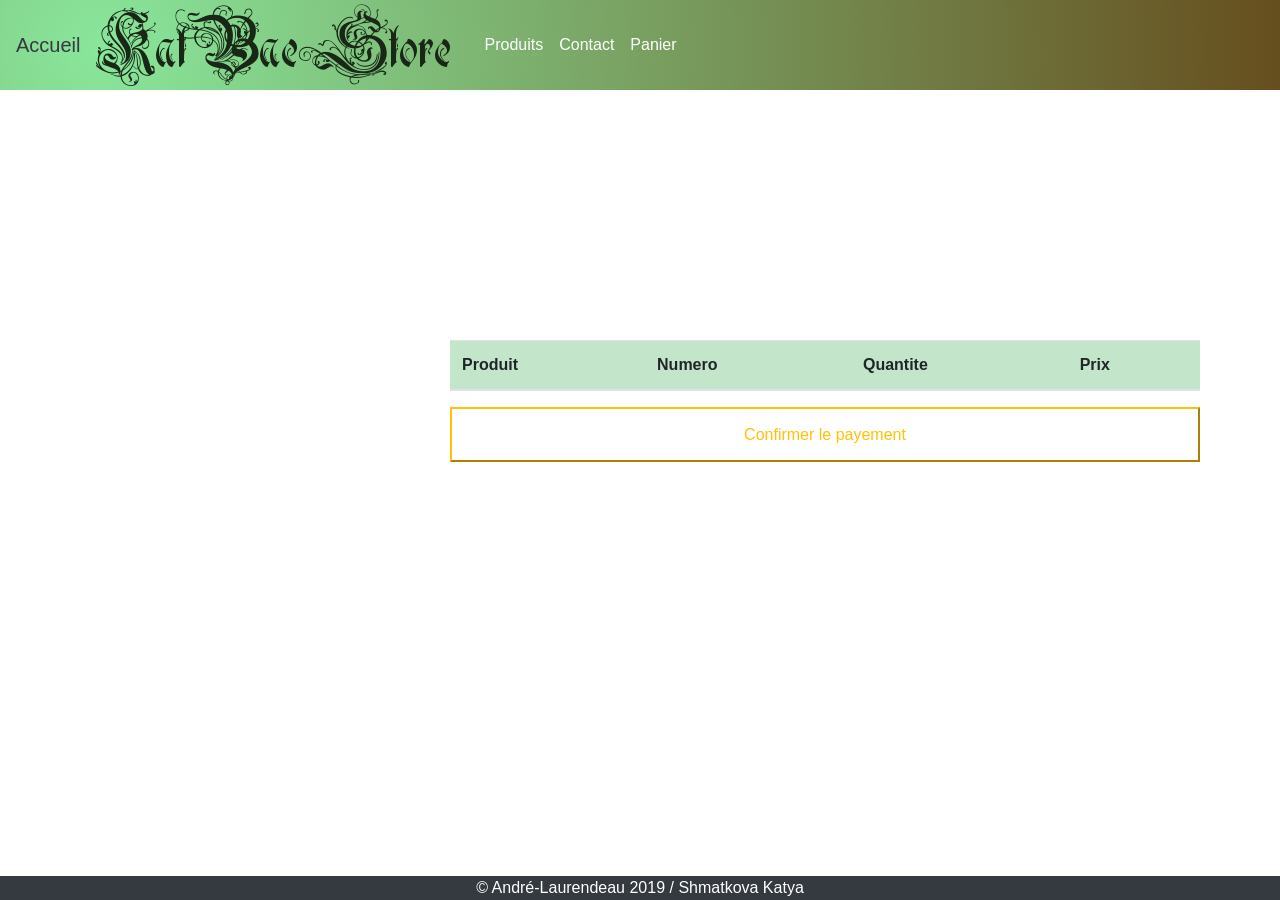
<file: confirmation.html>
<!DOCTYPE html>
<html lang="fr">

<head>
  <meta charset="utf-8">
  <title>KatBae Store</title>
  <!-- Latest compiled and minified CSS -->
  <link rel="stylesheet" href="https://maxcdn.bootstrapcdn.com/bootstrap/4.2.1/css/bootstrap.min.css">
  <link type="text/css" rel="stylesheet" href="CSS/cssConfirmation.css">
  <!-- jQuery library -->
  <script src="https://ajax.googleapis.com/ajax/libs/jquery/3.3.1/jquery.min.js"></script>
  <!-- Popper JS -->
  <script src="https://cdnjs.cloudflare.com/ajax/libs/popper.js/1.14.6/umd/popper.min.js"></script>
  <!-- Latest compiled JavaScript -->
  <script src="https://maxcdn.bootstrapcdn.com/bootstrap/4.2.1/js/bootstrap.min.js"></script>

</head>

<body>
  <nav class="navbar navbar-expand-lg sticky-top">
    <a class="navbar-brand text-dark" href="acceuil.html">Accueil</a>
    <img src="images/logo.png" alt="Logo Katya" />
    <button type="button" class="btn-primary navbar-expand-sm navbar-toggler bg-dark navbar-dark" data-toggle="collapse" data-target="#collapsibleNavbar">
      <span class="navbar-toggler-icon"></span>
    </button>
    <div class="collapse navbar-collapse" id="collapsibleNavbar">
      <ul class="navbar-nav justify-content-end d-flex flex-fill ">
        <li class="navbar-item">
          <a class="nav-link p-2 " href="index.html">Produits</a>
        </li>
        <li class="navbar-item">
          <a class="nav-link p-2 " href="contact.html">Contact</a>
        </li>
        <li class="navbar-item">
          <a class="nav-link p-2 " href="panier.html">Panier</a>
        </li>
      </ul>
    </div>
  </nav>
    <table class="table table-striped table-success ">
      <thead>
        <tr>
          <th scope="col">Produit</th>
          <th scope="col">Numero</th>
          <th scope="col">Quantite</th>
          <th scope="col">Prix</th>
        </tr>
      </thead>
      <tbody>
        <template>
          <tr>
            <th scope="row">Renard</th>
            <td>1</td>
            <td>1</td>
            <td>940</td>
          </tr>
        </template>
      </tbody>
      <tfoot>
        <template>
          <tr>
            <th scope="row">Sous-total:</th>
            <td colspan="3">940</td>
          </tr>
          <tr>
            <th scope="row">TPS:</th>
            <td colspan="3">940</td>
          </tr>
          <tr>
            <th scope="row">TVQ:</th>
            <td colspan="3">940</td>
          </tr>
          <tr>
            <th scope="row">Shipping:</th>
            <td colspan="3">75</td>
          </tr>
          <tr>
            <th scope="row">Total:</th>
            <td colspan="3">940</td>
          </tr>
        </template>
      </tfoot>
    </table>
    <form class="" action="facture.html" method="post">
      <input class="btn-outline-warning btn-block p-2 mb-5 " type="submit" value="Confirmer le payement">
    </form>
  <footer>
    <div class="row">
      <div class="col-lg-4 col-md-4 col-sm-12">
        <div class="fixed-bottom text-center bg-dark text-white">
          &copy; André-Laurendeau 2019
          / Shmatkova Katya
        </div>
      </div>
    </div>
  </footer>
  <script src="script/jsConfirmation.js"></script>
</body>
</html>
</file>
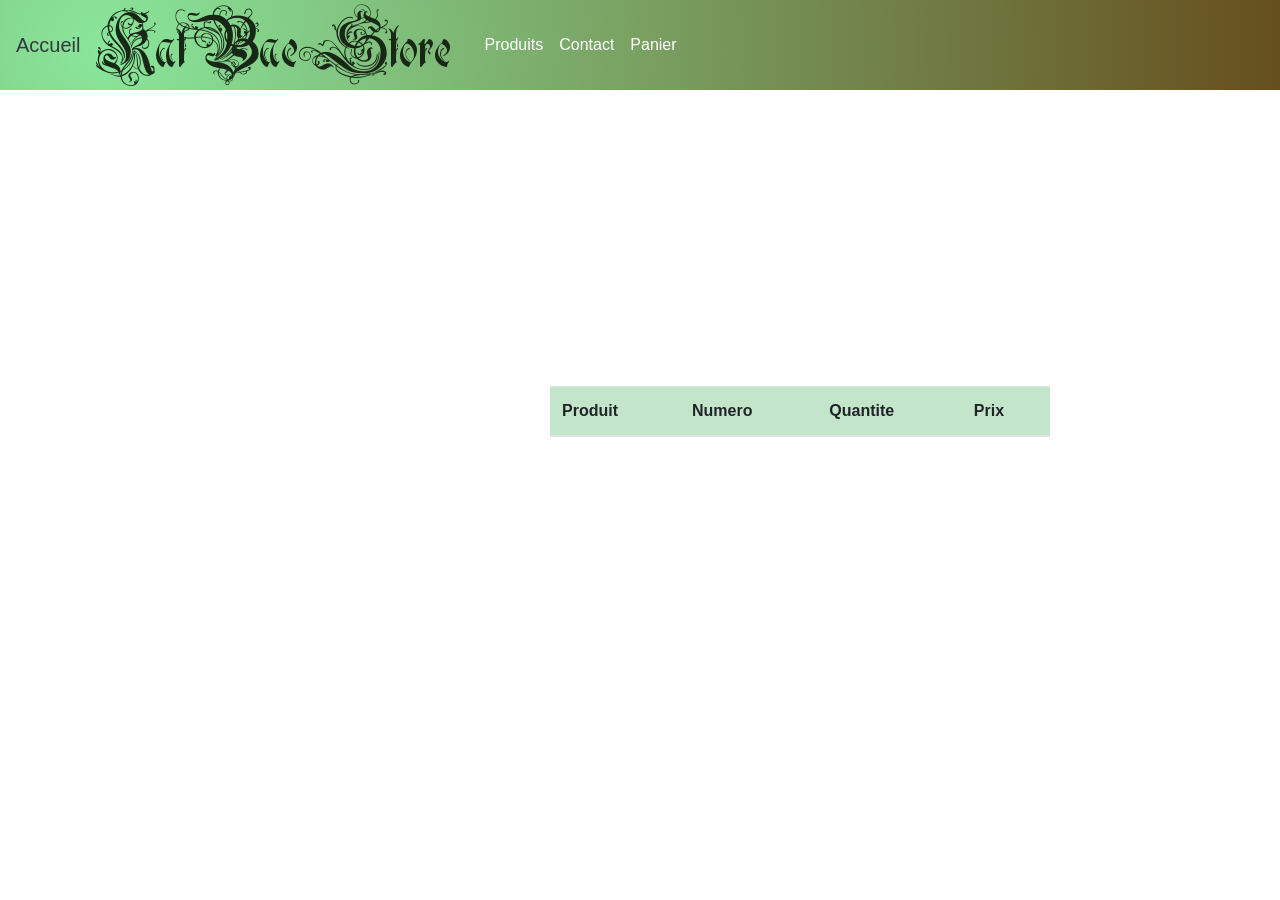
<file: facture.html>
<!DOCTYPE html>
<html lang="fr">

<head>
  <meta charset="utf-8">
  <title>KatBae Store</title>
  <!-- Latest compiled and minified CSS -->
  <link rel="stylesheet" href="https://maxcdn.bootstrapcdn.com/bootstrap/4.2.1/css/bootstrap.min.css">
  <link type="text/css" rel="stylesheet" href="CSS/cssFacture.css">
  <!-- jQuery library -->
  <script src="https://ajax.googleapis.com/ajax/libs/jquery/3.3.1/jquery.min.js"></script>
  <!-- Popper JS -->
  <script src="https://cdnjs.cloudflare.com/ajax/libs/popper.js/1.14.6/umd/popper.min.js"></script>
  <!-- Latest compiled JavaScript -->
  <script src="https://maxcdn.bootstrapcdn.com/bootstrap/4.2.1/js/bootstrap.min.js"></script>
  <script src="script/jsFacture.js"></script>
</head>

<body>
  <nav class="navbar navbar-expand-lg sticky-top">
    <a class="navbar-brand text-dark" href="acceuil.html">Accueil</a>
    <img src="images/logo.png" alt="Logo Katya" />
    <button type="button" class="btn-primary navbar-expand-sm navbar-toggler bg-dark navbar-dark" data-toggle="collapse" data-target="#collapsibleNavbar">
      <span class="navbar-toggler-icon"></span>
    </button>
    <div class="collapse navbar-collapse" id="collapsibleNavbar">
      <ul class="navbar-nav justify-content-end d-flex flex-fill ">
        <li class="navbar-item">
          <a class="nav-link p-2 " href="index.html">Produits</a>
        </li>
        <li class="navbar-item">
          <a class="nav-link p-2 " href="contact.html">Contact</a>
        </li>
        <li class="navbar-item">
          <a class="nav-link p-2 " href="panier.html">Panier</a>
        </li>
      </ul>
    </div>
  </nav>
  <h1>Facture</h1>
  <p>Jeudi 2 mai 2019 23h55</p>
  <table class="table table-striped table-success ">
    <thead>
      <tr>
        <th scope="col">Produit</th>
        <th scope="col">Numero</th>
        <th scope="col">Quantite</th>
        <th scope="col">Prix</th>
      </tr>
    </thead>
    <tbody>
      <template>
        <tr>
          <th scope="row">Renard</th>
          <td>1</td>
          <td>1</td>
          <td>940</td>
        </tr>
      </template>
    </tbody>
    <tfoot>
      <template>
        <tr>
          <th scope="row">Total(TVQ/TPS/Shipping):</th>
          <td colspan="3">940</td>
        </tr>
    </tfoot>
  </table>
  <footer>
    <div class="row">
      <div class="col-lg-4 col-md-4 col-sm-12">
        <div class="fixed-bottom text-center bg-dark text-white">
          &copy; André-Laurendeau 2019
          / Shmatkova Katya
        </div>
      </div>
    </div>
  </footer>

</body>

</html>
</file>
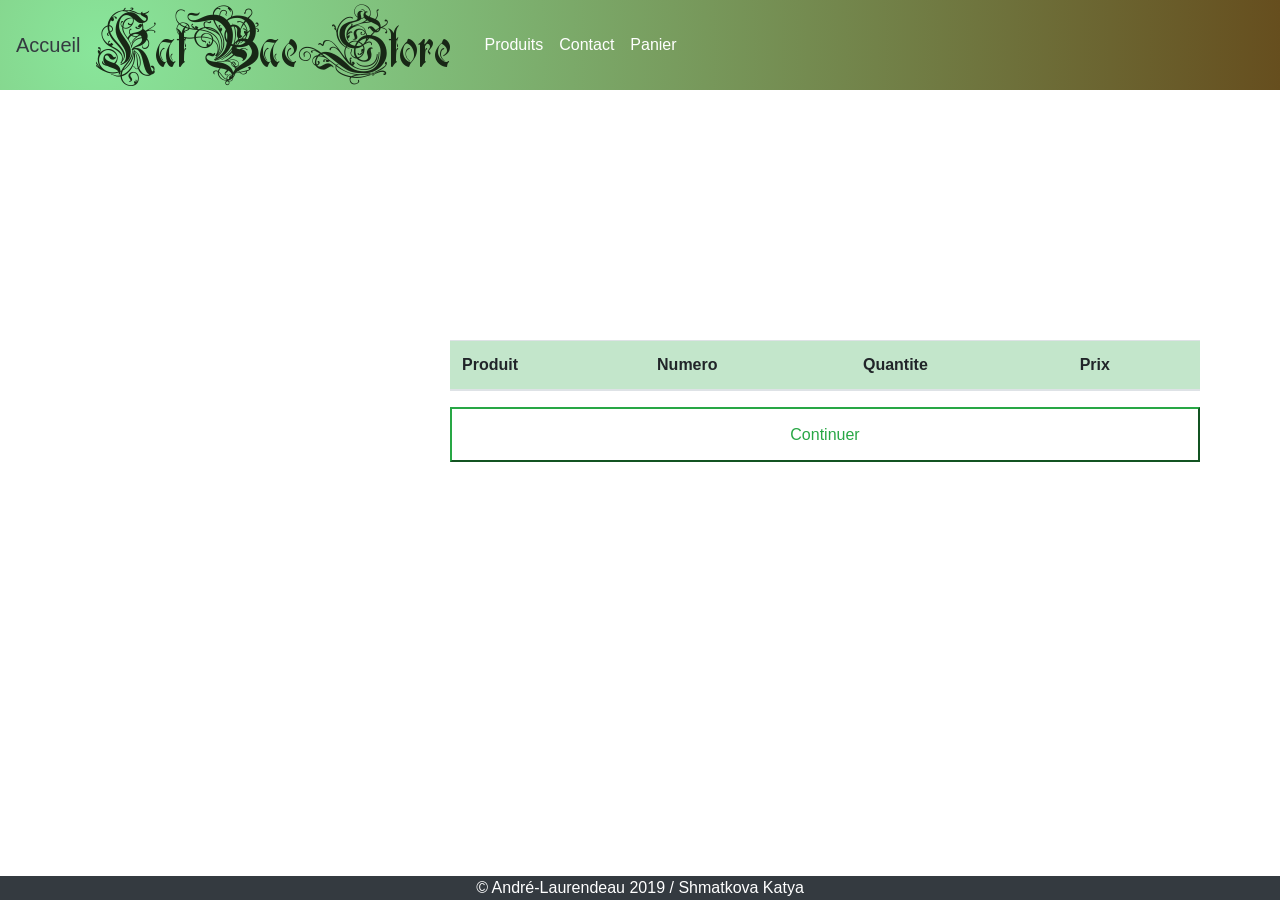
<file: panier.html>
<!DOCTYPE html>
<html lang="fr">

<head>
  <meta charset="utf-8">
  <title>KatBae Store</title>
  <!-- Latest compiled and minified CSS -->
  <link rel="stylesheet" href="https://maxcdn.bootstrapcdn.com/bootstrap/4.2.1/css/bootstrap.min.css">
  <link rel="stylesheet" href="https://use.fontawesome.com/releases/v5.8.2/css/all.css" integrity="sha384-oS3vJWv+0UjzBfQzYUhtDYW+Pj2yciDJxpsK1OYPAYjqT085Qq/1cq5FLXAZQ7Ay" crossorigin="anonymous">
  <link type="text/css" rel="stylesheet" href="CSS/cssPanier.css">
  <!-- jQuery library -->
  <script src="https://ajax.googleapis.com/ajax/libs/jquery/3.3.1/jquery.min.js"></script>
  <!-- Popper JS -->
  <script src="https://cdnjs.cloudflare.com/ajax/libs/popper.js/1.14.6/umd/popper.min.js"></script>
  <!-- Latest compiled JavaScript -->
  <script src="https://maxcdn.bootstrapcdn.com/bootstrap/4.2.1/js/bootstrap.min.js"></script>

</head>

<body>
  <nav class="navbar navbar-expand-lg sticky-top">
    <a class="navbar-brand text-dark" href="acceuil.html">Accueil</a>
    <img src="images/logo.png" alt="Logo Katya" />
    <button type="button" class="btn-primary navbar-expand-sm navbar-toggler bg-dark navbar-dark" data-toggle="collapse" data-target="#collapsibleNavbar">
      <span class="navbar-toggler-icon"></span>
    </button>
    <div class="collapse navbar-collapse" id="collapsibleNavbar">
      <ul class="navbar-nav justify-content-end d-flex flex-fill ">
        <li class="navbar-item">
          <a class="nav-link p-2 " href="index.html">Produits</a>
        </li>
        <li class="navbar-item">
          <a class="nav-link p-2 " href="contact.html">Contact</a>
        </li>
        <li class="navbar-item">
          <a class="nav-link p-2 " href="panier.html">Panier</a>
        </li>
      </ul>
    </div>
  </nav>
  <table class="table table-striped table-success ">
    <thead>
      <tr>
        <th scope="col">Produit</th>
        <th scope="col">Numero</th>
        <th scope="col">Quantite</th>
        <th scope="col">Prix</th>
      </tr>
    </thead>
    <tbody>
      <template>
        <tr>
          <th scope="row">Renard</th>
          <td>1</td>
          <td>1</td>
          <td>940</td>
          <td>
            <button type="button" name="button"><i class="far fa-trash-alt"></i></button>
          </td>
        </tr>
      </template>
    </tbody>
  </table>
  <form class="" action="confirmation.html" method="post">
    <input class="btn-outline-success btn-block p-2 mb-5 " type="submit" value="Continuer">
  </form>

  <footer>
    <div class="row">
      <div class="col-lg-4 col-md-4 col-sm-12">
        <div class="fixed-bottom text-center bg-dark text-white">
          &copy; André-Laurendeau 2019
          / Shmatkova Katya
        </div>
      </div>
    </div>
  </footer>
  <script src="script/jsPanier.js"></script>
</body>

</html>
</file>
<file: CSS/cssConfirmation.css>
html,body{
	width:100%;
	height:100%;
}
*{
	margin:0;
	padding:0;

}
body{
	background:url(https://i.pinimg.com/originals/28/fc/0c/28fc0c6c0e376b3f23e69c5d950795b6.jpg);
}
nav{
	height:10%;
	background: radial-gradient(circle farthest-corner at 100px 50px, #89e69b, #664e1e);
	top:0;
}

tbody tr td:nth-child(4)::before{
	content:"$";
}

tfoot td::before{
	content:"$";
}
table button{
	background-color: transparent;
}

table{
  margin-top: 250px;
  margin-left: 450px;
  width: 750px !important;
}
input{
  margin-left: 450px;
  width: 750px !important;
  height: 55px;
}

@media screen and (max-width: 3000px) {
  nav div ul li a {

	color:white !important;
    float: none;
    width: 100%;
  }
}

@media screen and (max-width: 990px) {
  nav div ul li a {

	color:white !important;
    float: none;
    width: 100%;
  }
}
</file>
<file: CSS/cssFacture.css>
html,body{
	width:100%;
	height:100%;
}
*{
	margin:0;
	padding:0;

}
body{
	background:url(https://i.pinimg.com/originals/28/fc/0c/28fc0c6c0e376b3f23e69c5d950795b6.jpg);
}
nav{
	height:10%;
	background: radial-gradient(circle farthest-corner at 100px 50px, #89e69b, #664e1e);
	top:0;
}

h1{
	text-align:center;
	margin-top: 60px;
	font-size: 40px;
	color:white;
}

p{
	text-align:center;
	font-size: 20px;
	color:white;
}
table{
  margin-top: 150px;
  margin-left: 550px;
  width: 500px !important;
}
input{
  margin-left: 450px;
  width: 750px !important;
  height: 55px;
}

@media screen and (max-width: 3000px) {
  nav div ul li a {

	color:white !important;
    float: none;
    width: 100%;
  }
}

@media screen and (max-width: 990px) {
  nav div ul li a {

	color:white !important;
    float: none;
    width: 100%;
  }
}
</file>
<file: CSS/cssPanier.css>
html,body{
	width:100%;
	height:100%;
}
*{
	margin:0;
	padding:0;

}
body{
	background:url(https://i.pinimg.com/originals/28/fc/0c/28fc0c6c0e376b3f23e69c5d950795b6.jpg);
}
nav{
	height:10%;
	background: radial-gradient(circle farthest-corner at 100px 50px, #89e69b, #664e1e);
	top:0;
}

tbody tr td:nth-child(4)::before{
	content:"$";
}
table button{
	background-color: transparent;
}

table{
  margin-top: 250px;
  margin-left: 450px;
  width: 750px !important;
}
input{
  margin-left: 450px;
  width: 750px !important;
  height: 55px;
}

@media screen and (max-width: 3000px) {
  nav div ul li a {

	color:white !important;
    float: none;
    width: 100%;
  }
}

@media screen and (max-width: 990px) {
  nav div ul li a {

	color:white !important;
    float: none;
    width: 100%;
  }
}
</file>
